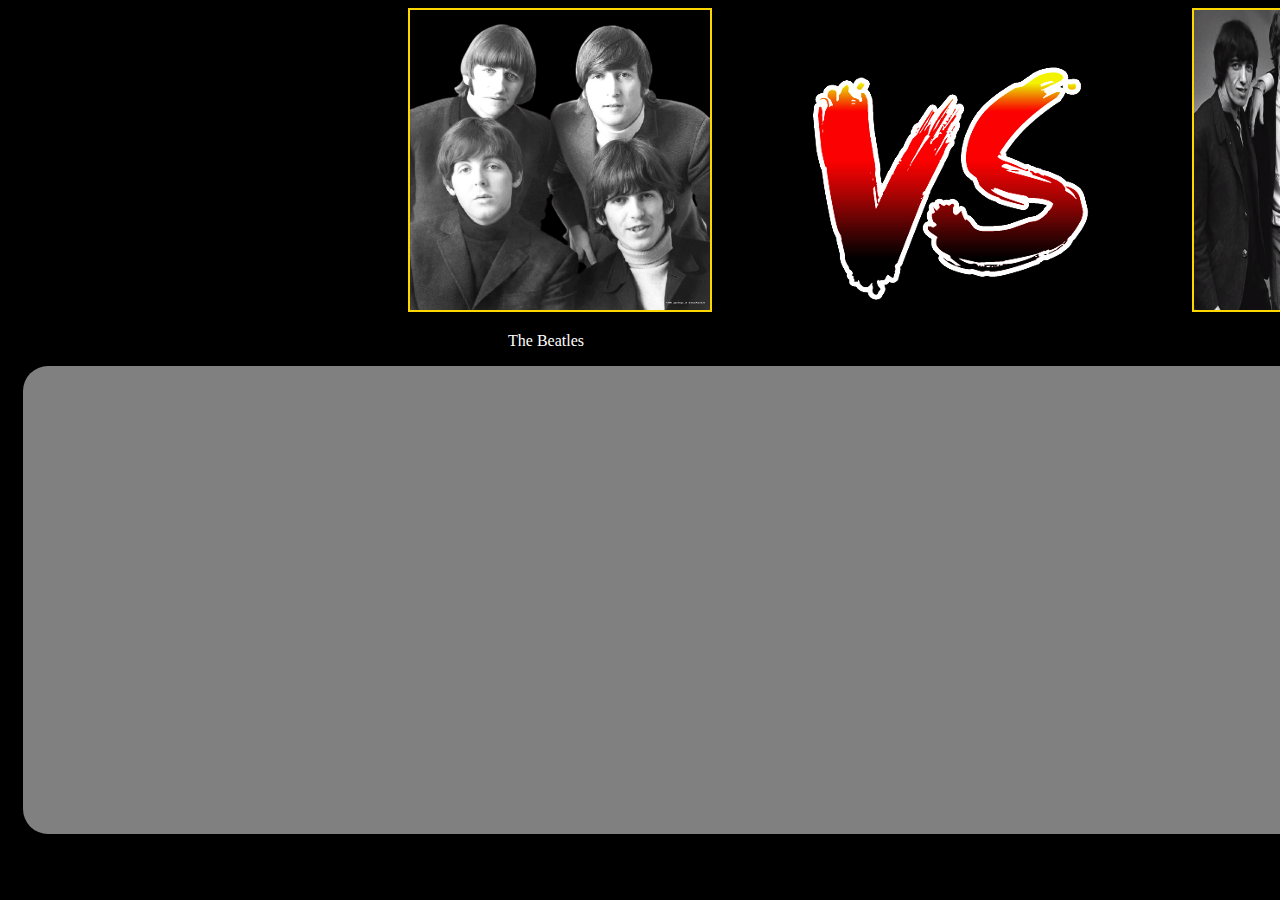
<file: index.html>
<!DOCTYPE html>
<html lang="en">
<head>
    <meta charset="UTF-8">
    <meta http-equiv="X-UA-Compatible" content="IE=edge">
    <meta name="viewport" content="width=device-width, initial-scale=1.0">
    <title>Document</title>
    <link rel="stylesheet" href="index.css">
</head>
<body>

    <!-- Hero Header -->
    <div class="header">
        <section id="heroleft">
            <div class="fond">
                <img src="img/beatlesgroupe.png" alt="" class="groupe1" >
                <p class="name1">The Beatles</p>
            </div>
        </section>
        <img class="logovs" src="img/vslogo.png" alt="logovs">
        <section id="heroright">
            <div class="fond">
                <img src="img/RSgroupe.png" alt="" class="groupe2">
                <p class="name2">The Rolling Stones</p>
            </div>
        </section>
    </div>
   
    <section>
        <div class="bloc">
            
        </div>

    </section>
    
    

</body>
</html>
</file>
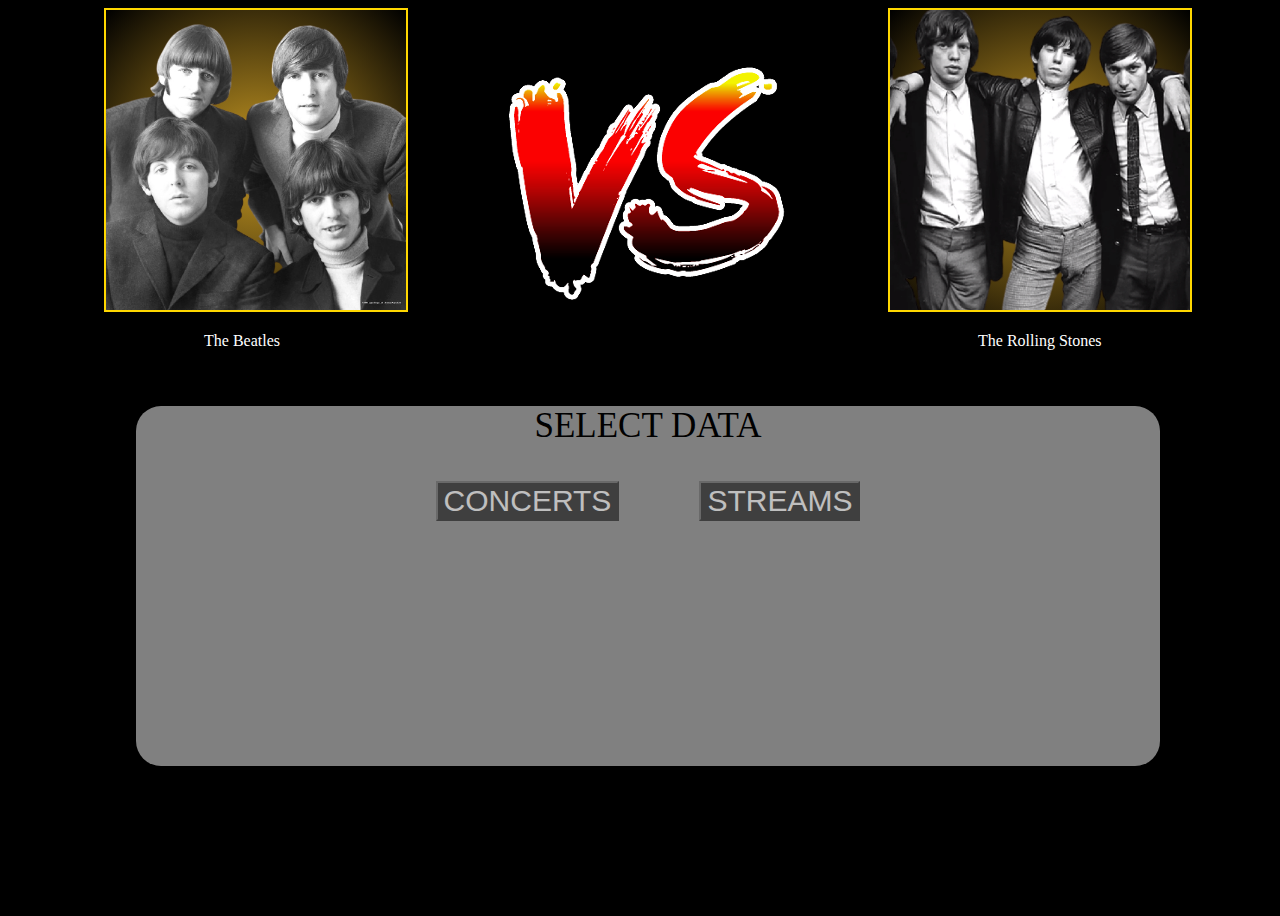
<file: website/index.html>
<!DOCTYPE html>
<html lang="en">

<head>
    <meta charset="UTF-8">
    <meta http-equiv="X-UA-Compatible" content="IE=edge">
    <meta name="viewport" content="width=device-width, initial-scale=1.0">
    <title>Document</title>
    <link rel="stylesheet" href="assets/css/index.css">
</head>

<body>

    <!-- Hero Header -->
    <div class="header">
        <section id="heroleft">
            <div class="fond">
                <img src="assets/img/beatlesgroupe.png" alt="" class="groupe1">
                <p class="name1">The Beatles</p>
            </div>
        </section>
        <img class="logovs" src="assets/img/vslogo.png" alt="logovs">
        <section id="heroright">
            <div class="fond">
                <img src="assets/img/RSgroupe.png" alt="" class="groupe2">
                <p class="name2">The Rolling Stones</p>
            </div>
        </section>
    </div>

    <section class="bloc">
        <p class="select">SELECT DATA</p>
        <div class="boutons">
            <button class="bouton1">CONCERTS</button>
            <button class="bouton2">STREAMS</button>
        </div>
    </section>



</body>

</html>
</file>
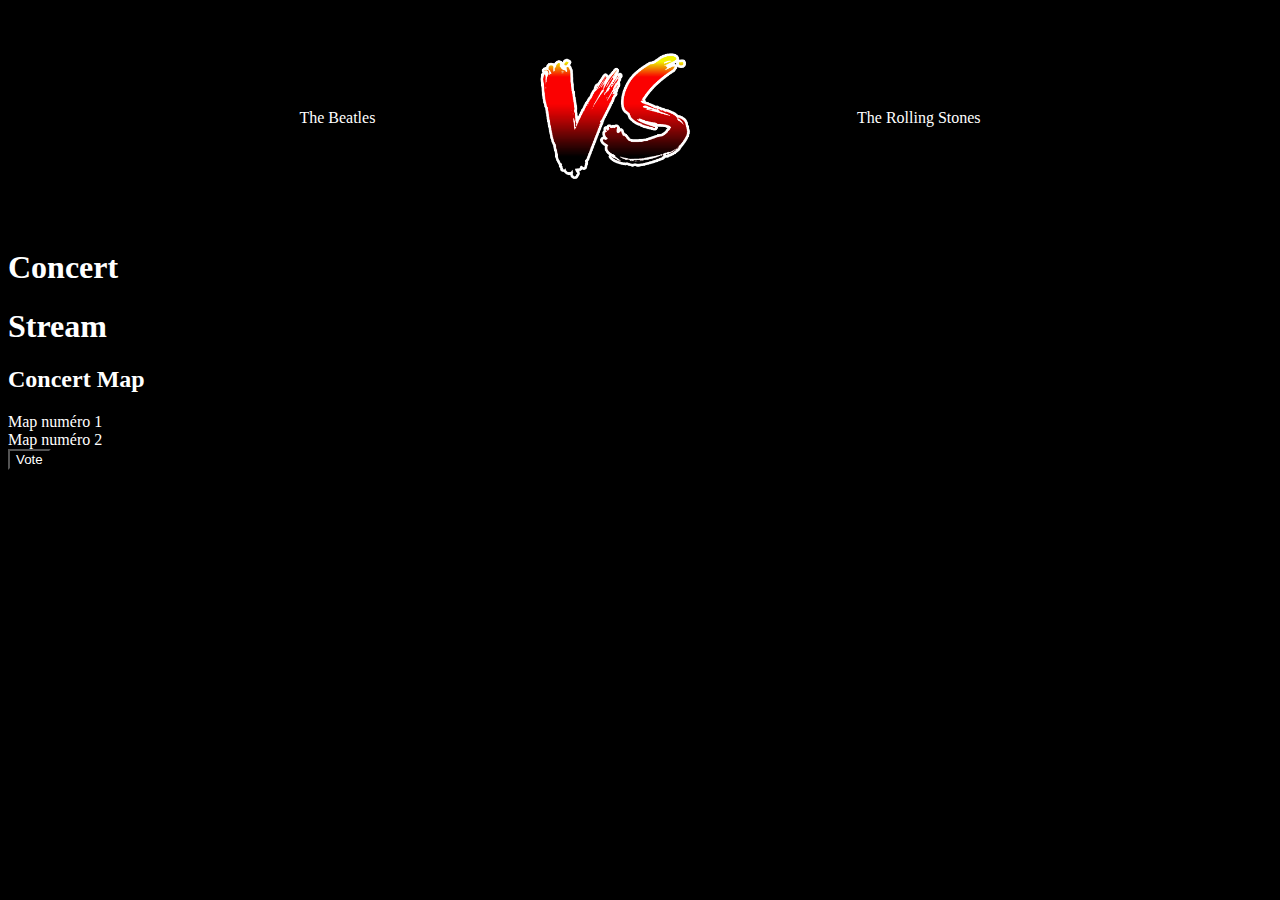
<file: data.html>
<!DOCTYPE html>
<html lang="en">
<head>
    <meta charset="UTF-8">
    <title>Data</title>
    <link rel="stylesheet" href="css/data.css">
    <link rel="stylesheet" href="css/navbar.css">
</head>
<body>
    <header>
        <a class="logobeatles">The Beatles</a>
        <img class="logovs" src="img/vslogo.png" alt="logovs">
        <a class="logors">The Rolling Stones</a>
    </header>

    <div class="onglet">
        <h1>Concert</h1>
        <h1>Stream</h1>
    </div>

    <div class="concert">
        <h2>Concert Map</h2>
        <div>Map numéro 1</div>
        <div>Map numéro 2</div>
        <button>Vote</button>
    </div>

    <div class="stream">

    </div>
</body>
</html>
</file>
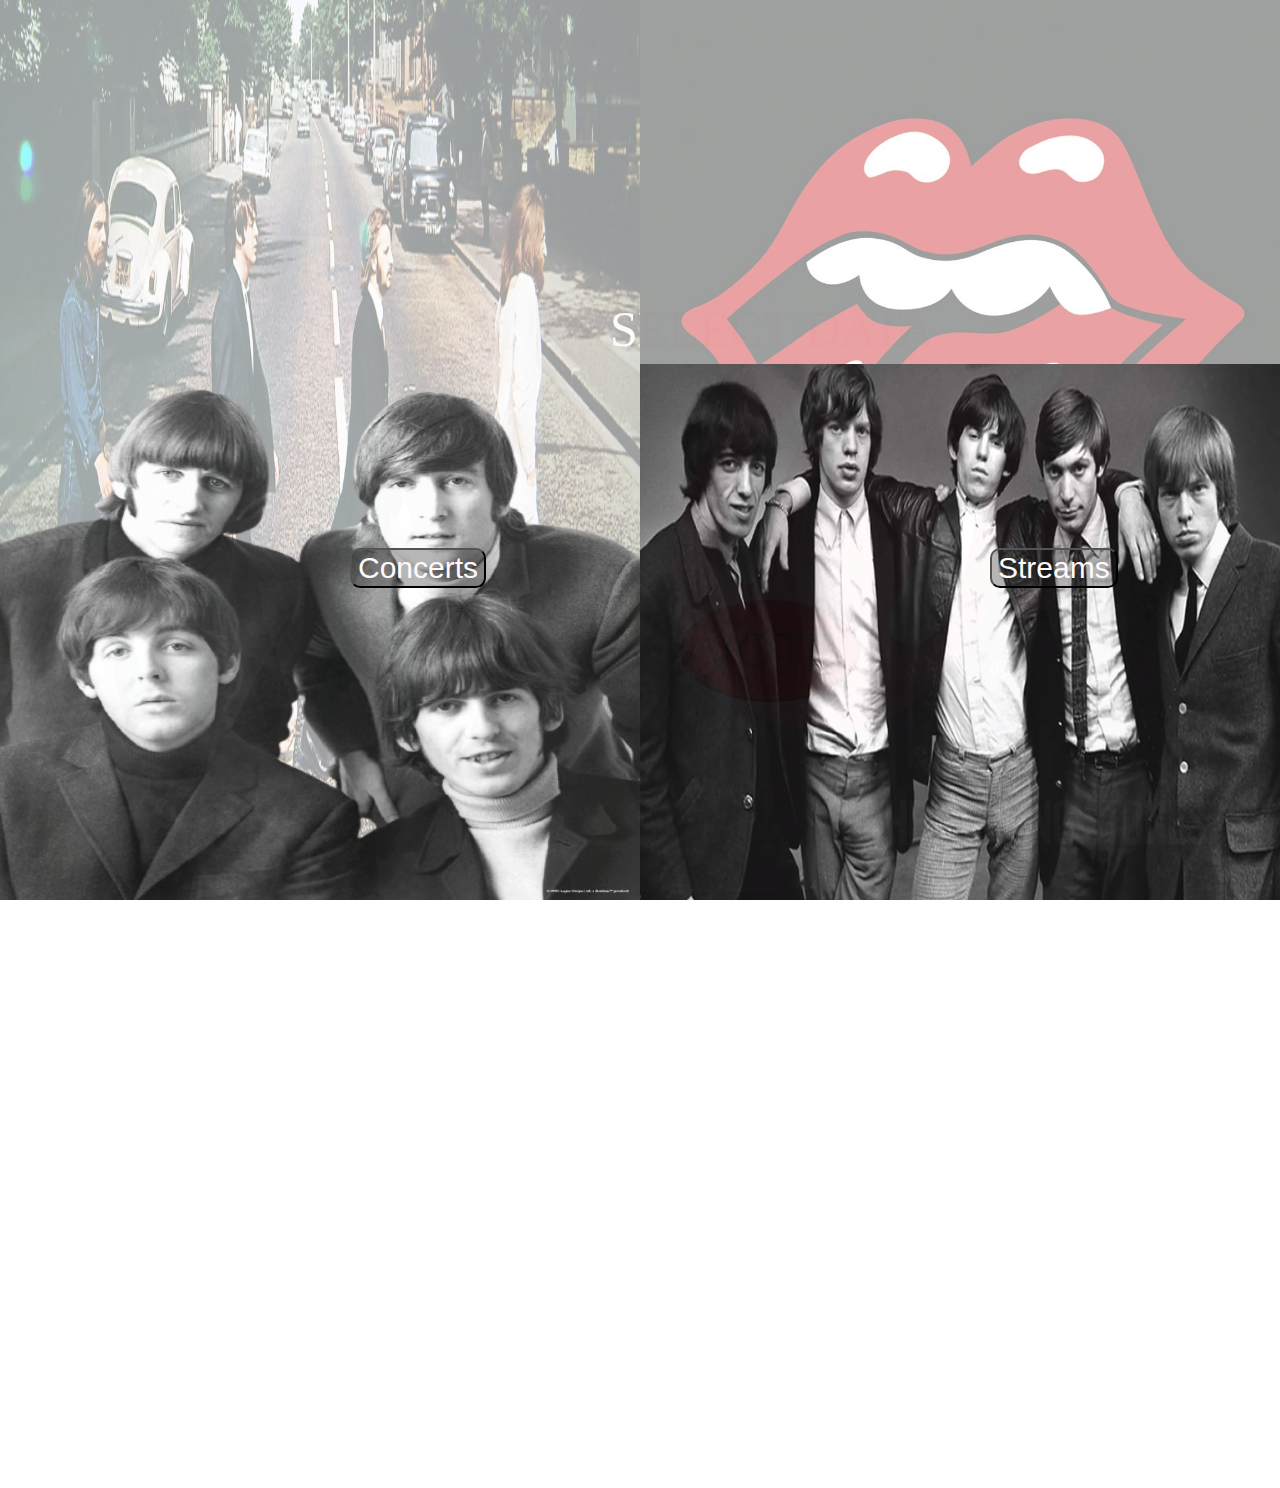
<file: pageaccueil.html>
<!DOCTYPE html>
<html lang="en">
<head>
    <meta charset="UTF-8">
    <meta http-equiv="X-UA-Compatible" content="IE=edge">
    <meta name="viewport" content="width=device-width, initial-scale=1.0">
    <title>Document</title>
    <link rel="stylesheet" href="css/pageaccueil.css">
</head>
<body>
    <!-- Hero Header -->
    
    <section id="heroleft">
        <div class="fond">
            <img src="img/beatlespochette.jpg" alt="fondg" class="pochette1"> 
            <img src="img/beatlesgroupe.png" alt="" class="groupe1" >
            <button name="concert" class="concert">Concerts</button>
        </div>

    </section>
    <p class="selectdata">SELECT DATA</p>
    <button name="vote" class="vote">VOTE</button>
    <section id="heroright">
        <div class="fond">
            <img src="img/RSpochette.jpg" alt="fondr" class="pochette2">
            <img src="img/RSgroupe.png" alt="" class="groupe2">
            <button name="stream" class="stream">Streams</button>
        </div>
    </section>
    

</body>
</html>
</file>
<file: index.css>
body {
    background-color: black;
    overflow: hidden;
}

.groupe1, .groupe2{
    border: 2px solid gold;
    width: 300px;
    height: 300px;
}
.groupe1{
    margin-right: 100px;
}

.groupe2{
    margin-left: 100px;
}

.header{
    display: flex;
  align-items: center;
  justify-content: center;
  justify-content: space-between;
  margin-left: 400px;
  margin-right: 400px;
  
  
}

.name1, .name2{
    color: white;
}

.name1{
    margin-left:100px;
}

.name2{
    margin-left:190px;
}

.bloc{
    background-color: gray;
    width: 200vh;
    height: 52vh;
    margin-left: 15px;
    border-radius: 25px;
    
}

.select{
    text-align: center;
    font-size: 70px;
    margin-top: 40px;
}

.boutons{
    display: flex;
    justify-content: space-between;
    justify-content: center;
}

.bouton1{
    background-color: black;
    opacity: 0.5;
    color: white;
    font-size: 65px;
    margin-right: 40px;
}

.bouton2{
    background-color: black;
    opacity: 0.5;
    color: white;
    font-size: 65px;
    margin-left:40px;
}
</file>
<file: website/assets/css/index.css>
@import url('https://fontlibrary.org/face/press-start-2p');

body {
    background-color: black;
    overflow: hidden;
    height: 100vh;
    width: 100%;
    font-family: 'Press Start 2P';
}

.groupe1,
.groupe2 {
    border: 2px solid gold;
    width: 300px;
    height: 300px;
    object-fit: cover;
    background: radial-gradient(#C79923, #000000);
}

.groupe1 {
    margin-right: 100px;
}

.groupe2 {
    margin-left: 100px;
}

.header {
    display: flex;
    align-items: center;
    justify-content: center;
    margin-left: auto;
    margin-right: auto;
}

.name1,
.name2 {
    color: white;
}

.name1 {
    margin-left: 100px;
}

.name2 {
    margin-left: 190px;
}

.bloc {
    background-color: gray;
    width: 80vw;
    height: 40vh;
    margin-left: auto;
    margin-right: auto;
    border-radius: 25px;

}

.select {
    text-align: center;
    font-size: 35px;
    margin-top: 40px;
}

.boutons {
    display: flex;
    justify-content: center;
}

.bouton1 {
    background-color: black;
    opacity: 0.5;
    color: white;
    font-size: 30px;
    margin-right: 40px;
}

.bouton2 {
    background-color: black;
    opacity: 0.5;
    color: white;
    font-size: 30px;
    margin-left: 40px;
}

@media screen and (max-width: 1025px) {
    body{
        margin-top: 90px;
    }
    .groupe1,.groupe2 {
    width: 125px;
    height: 125px;
    object-fit: cover;
    }
    .logovs{
        width: 50px;
        height: 50px;
        margin: -90px;
    }
    .groupe1 {
        margin-left: 250px;
    }
    
    .groupe2 {
        margin-right: 250px;
    }
    .bloc{
        width: 90vw;
        height: 60vh;
    }
    .select {
        font-size: 15px;
    }
    .boutons {
        display: flex;
        flex-direction: column;
    }
    .bouton1 {
        background-color: black;
        opacity: 0.5;
        color: white;
        font-size: 20px;
        margin-top: 25px;
        margin-left: 40px;
        
    }
    
    .bouton2 {
        background-color: black;
        opacity: 0.5;
        color: white;
        font-size: 20px;
        margin-top: 205px;
        margin-right: 40px;

    }
    .name1 {
        margin-left: 295px;
        font-size: 5px;
    }
    
    .name2 {
        margin-left: 135px;
        font-size: 5px;
    }
    
}
</file>
<file: css/data.css>
*{
    background-color: #000;
    color: white;
}
</file>
<file: css/navbar.css>
body > header {
    display : flex;
    justify-content: space-evenly;
    align-items: center;
    padding: 5vh 10%;
}

.logovs {
    width: 15%;
}
</file>
<file: css/pageaccueil.css>
html, body{
    margin : 0;
    padding : 0;
    display: flex;
    flex-direction: row;
    overflow: hidden ;
    height: 100vh;
    width: 100%;
    }

header{
    margin-left: 240px;
}

.texte{
    position: absolute;
    font-size: 2em;
    color: snow;
    text-align: center;
    margin-left: 10px;
    margin-top: 200px;
}

.selectdata{
    position: absolute;
    font-size: 50px;
    color: snow;
    margin-left: 610px;
    margin-top: 300px;
}

/* Logo des groupes */

.logobeatles, .logors{
    color: snow;
    font-size: 50px;
}

/* disposition artistes */

#heroleft, #heroright{
    width: 50%;
    height: 100vh;
}

/* pochettes d'album arrière plan */

.pochette1, .pochette2{
    width: 100%; 
    height: 100vh; 
    z-index: -4;
    opacity: 40%;
}

/* photo des groupes en clash */ 

.groupe1, .groupe2{
    position: relative;
    top: -60vh;
    width: 100%;
    height: 60vh;
    opacity: 95%;
}

/* arrière-plan */

.background {
    position: relative;
    z-index: -1;
    width: 100%;
    height: 100vh;
    background-color: black;
    opacity: 2;
}

/* Boutons concert, stream et vote */

.concert, .stream{
    position: relative;
    top: -100vh;
    margin-left: 350px;
    color: snow;
    font-size: 30px;
    border-radius: 10px;
    background-color: rgba(24, 22, 22, 0.3);
}

.vote{
    position: absolute;
    margin-left: 680px;
    margin-top: 600px;
    color: rgb(0, 0, 0);
    font-size: 50px;
    border-radius: 100%;
    background-color: rgb(255, 0, 0);
    padding: 20px;
}
</file>
